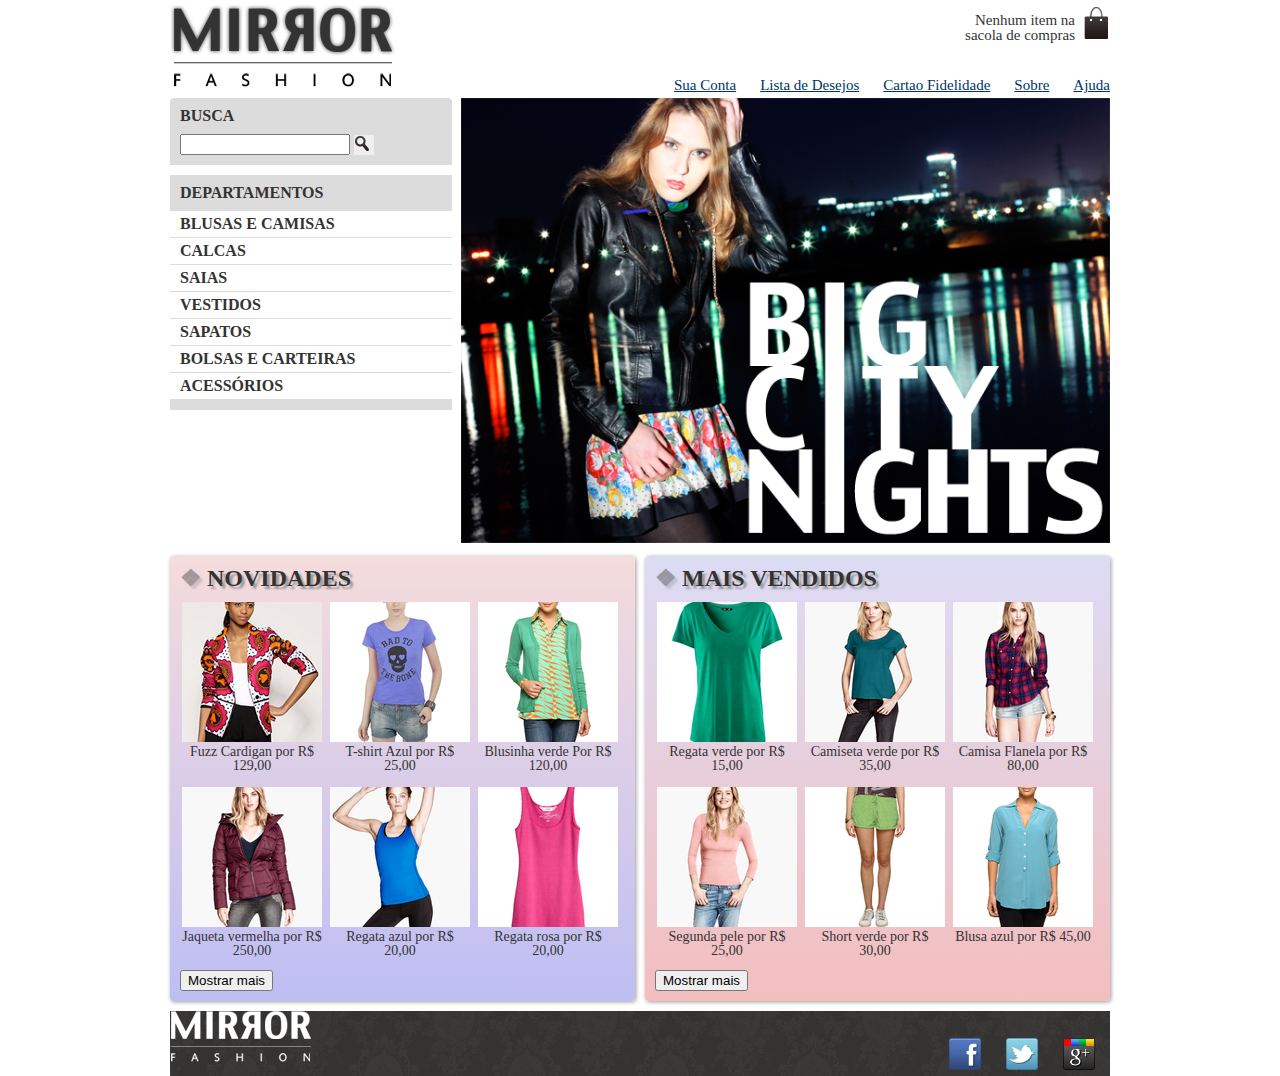
<file: index.html>
<!DOCTYPE html>
<html lang="pt-BR">
<head>
    <meta charset="UTF-8">
    <meta http-equiv="X-UA-Compatible" content="IE=edge">
    <meta name="viewport" content="width=device-width">
    <title>Mirror Fashion</title>
    <link rel="stylesheet" href="css/estilos.css"> 
    <link rel="stylesheet" href="css/reset.css">
</head>

<body class="container">
    
<header class="container">
<script src="//html5shiv.googlecode.com/svn/trunk/html5.js"></script> <!-- correcao IE8-->

    <!-- Conteudo do cabecalho -->
    <h1><img src="resources/img/logo.png" alt="Logo Mirror Fashion"></h1>

    <p class="sacola">Nenhum item na sacola de compras</p>

<nav class="menu-opcoes">
    <ul>
        <li><a href="#">Sua Conta</a></li>
        <li><a href="#">Lista de Desejos</a></li>
        <li><a href="#">Cartao Fidelidade</a></li>
        <li><a href="sobre.html">Sobre</a></li>
        <li><a href="#">Ajuda</a></li>
    </ul>
</nav>
</header>

<div id="main"> <!-- Conteudo principal-->
</div>

<div class="container-destaque"> <!--container destaques-->
<section class="busca">
    <h2>Busca</h2>
<form>
    <input type="search">
     <button>Buscar</button>
</form>
</section>
<!-- Fim busca-->

<section class="menu-departamentos">
    <h2>Departamentos</h2>
<nav>
    <ul>
        <li><a href="#">Blusas e Camisas</a>
            <ul>
                <li><a href="#">Manga curta</a></li>
                <li><a href="#">Manga comprida</a></li>
                <li><a href="#">Camisa social</a></li>
                <li><a href="#">Camisa casual</a></li>
            </ul>
        </li>
                
        <li><a href="#">Calcas</a></li>
        <li><a href="#">Saias</a></li>
        <li><a href="#">Vestidos</a></li>
        <li><a href="#">Sapatos</a></li>
        <li><a href="#">Bolsas e Carteiras</a></li>
        <li><a href="#">acessórios</a></li>
    </ul>
</nav>
</section>
<!--Fim menu-departamentos-->
 
<section class="banner-destaque"> <!-- Banner destaque-->
    <figure id="foto-destaque">
        <img src="resources/img/destaque-home.png" alt="Promocao: Big city nigth"></figure>
    </section>
</div>
<!-- Fim banner destaque -->


<div class="container-paineis"> <!-- Paineis com destaques -->
    <section class="painel novidades">
    <h2>Novidades</h2>
        <ol>                <!--produtos destaque -->
            <li>
                <a href="produto.html">
                    <figure>
                    <img src="resources/img/produtos/miniatura1.png" alt="miniatura1">
                    <figcaption>Fuzz Cardigan por R$ 129,00</figcaption>
                    </figure>
                </a>
            </li>

            <li>
                <a href="produto.html">
                    <figure>
                        <img src="resources/img/produtos/miniatura2.png" alt="miniatura2">
                        <figcaption>T-shirt Azul por R$ 25,00</figcaption>
                    </figure>
                </a>
            </li>

            <li>
                <a href="produto.html">
                    <figure>
                        <img src="resources/img/produtos/miniatura3.png" alt="minuatura3">
                        <figcaption>Blusinha verde Por R$ 120,00</figcaption>
                    </figure>
                </a>
            </li>

            <li>
                <a href="produto.html">
                    <figure>
                    <img src="resources/img/produtos/miniatura4.png" alt="miniatura4">
                    <figcaption>Jaqueta vermelha por R$ 250,00</figcaption>
                    </figure>
                </a>
            </li>

            <li>
                <a href="produto.html">
                    <figure>
                    <img src="resources/img/produtos/miniatura5.png" alt="miniatura5">
                    <figcaption>Regata azul por R$ 20,00</figcaption>
                    </figure>
                </a>
            </li>

            <li>
                <a href="produto.html">
                    <figure>
                        <img src="resources/img/produtos/miniatura6.png" alt="miniatura6">
                        <figcaption>Regata rosa por R$ 20,00</figcaption>
                    </figure>
                </a>
            </li>

        </ol>
        <button type="button">Mostrar mais</button>
    </section>   <!-- FIM DESTAQUES-->

    
    <section class="painel mais-vendidos"> <!-- produtos mais vendidos -->
    <h2>Mais Vendidos</h2>
    <ol> 
        <li>
            <a href="produto.html">
                <figure>
                    <img src="resources/img/produtos/miniatura7.png" alt="miniatura7">
                    <figcaption>Regata verde por R$ 15,00</figcaption>
                    </figure>
            </a>
        </li>

        <li>
            <a href="produto.html">
                <figure>
                    <img src="resources/img/produtos/miniatura8.png" alt="miniatura8">
                    <figcaption>Camiseta verde por R$ 35,00</figcaption>
                </figure>
             </a>
        </li>

        <li>
            <a href="produto.html">
                <figure>
                    <img src="resources/img/produtos/miniatura9.png" alt="miniatura9">
                    <figcaption>Camisa Flanela por R$ 80,00</figcaption>
                </figure>
            </a>
        </li>

        <li>
            <a href="produto.html">
                <figure>
                    <img src="resources/img/produtos/miniatura10.png" alt="miniatura10">
                    <figcaption>Segunda pele por R$ 25,00</figcaption>
                </figure>
            </a>
        </li>

        <li>
            <a href="produto.html">
                <figure>
                    <img src="resources/img/produtos/miniatura11.png" alt="miniatura11">
                    <figcaption>Short verde por R$ 30,00</figcaption>
                </figure>
            </a>
        </li>

        <li>
            <a href="produto.html">
                <figure>
                    <img src="resources/img/produtos/miniatura12.png" alt="miniatura12">
                    <figcaption>Blusa azul por R$ 45,00</figcaption>
                 </figure>
            </a>
        </li>
    </ol> 
    <button type="button">Mostrar mais</button>
    </section>
</div>
<!-- fim mais vendidos -->

<footer> <!-- Conteudo do rodape -->
    <div class="container">
        <img class="logo-rodape" src="resources/img/logo-rodape.png" alt="Logo Mirror Fashion">
        <ul class="social">
            <li><a href="http://facebook.com/mirrorfashion">Facebook</a></li>
            <li><a href="http://twitter.com/mirrorfashion">Twitter</a></li>
            <li><a href="http://plus.google.com/mirrorfashion">Google+</a></li>
        </ul>
    </div>
</footer>

    <!-- FIM Rodape -->
</body>
</html>
</file>
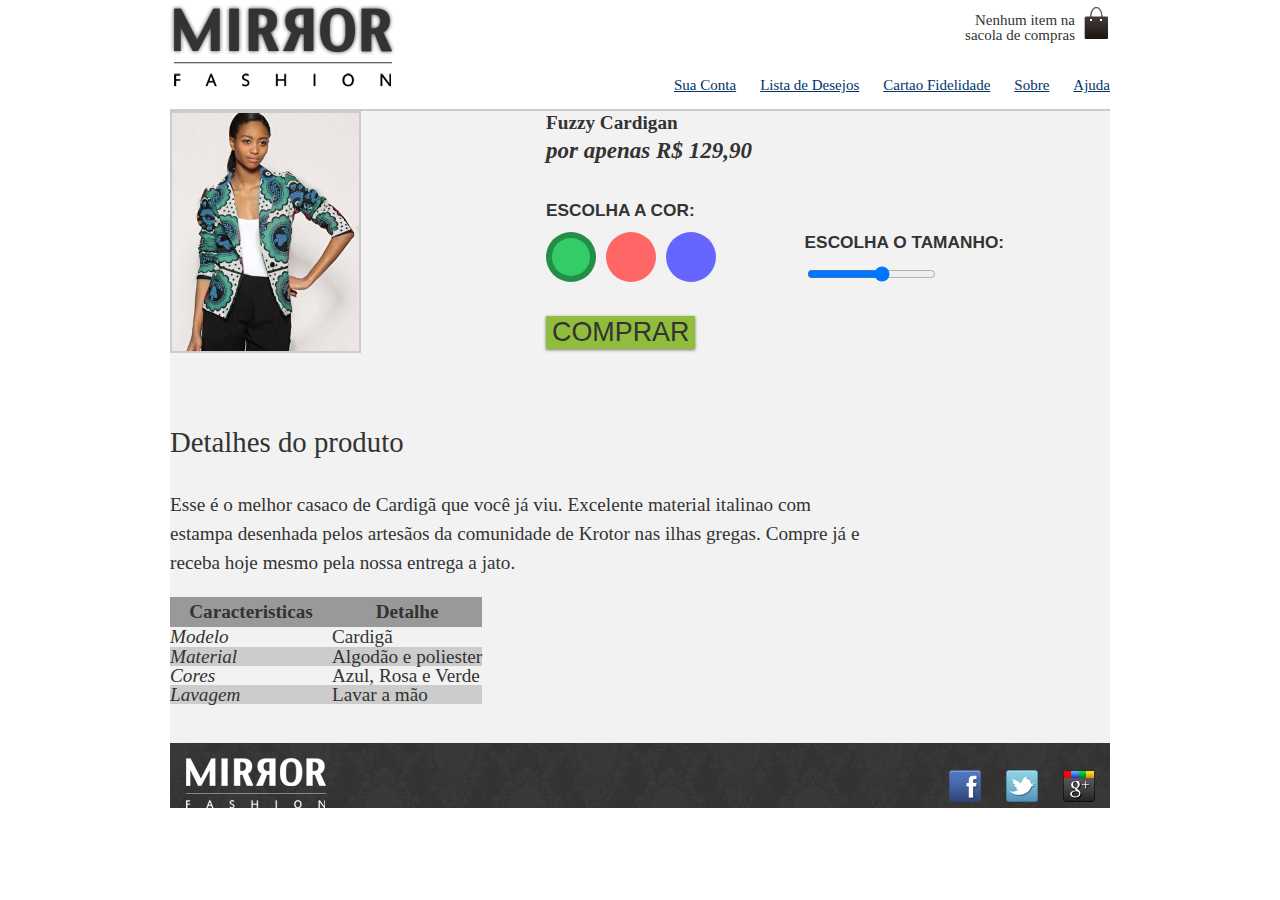
<file: produto.html>
<!DOCTYPE html>
<html lang="pt-BR">
<head>
    <meta charset="UTF-8">
    <meta http-equiv="X-UA-Compatible" content="IE=edge">
    <meta name="viewport" content="width=device-width">

    <title>Mirror Fashion</title>

    <link rel="stylesheet" href="css/produto.css"> 
    <link rel="stylesheet" href="css/estilos.css">
    <link rel="stylesheet" href="css/reset.css">
</head>

<body class="container">
<script src="//html5shiv.googlecode.com/svn/trunk/html5.js"></script> <!-- correcao IE8-->
<header class="container">
        <h1><a href="index.html"><img src="resources/img/logo.png" alt="Logo da Mirror Fashion"></a></h1>

        <p class="sacola">Nenhum item na sacola de compras</p>

    <nav class="menu-opcoes">
        <ul>
            <li><a href="#">Sua Conta</a></li>
            <li><a href="#">Lista de Desejos</a></li>
            <li><a href="#">Cartao Fidelidade</a></li>
            <li><a href="sobre.html">Sobre</a></li>
            <li><a href="#">Ajuda</a></li>
        </ul>
    </nav>
</header>
<div class="produto-back">
<div class="container">
    <div class="produto">
        <h1>Fuzzy Cardigan</h1>
            <p>por apenas R$ 129,90</p>
        <form>
            <fieldset class="cores">
                <legend>Escolha a cor:</legend>

                <input type="radio" name="cor" value="verde" id="verde" checked>
                <label for="verde">
                    <img src="resources/img/produtos/foto1-verde.png" alt="Produto na cor verde">
                </label>

                <input type="radio" name="cor" value="rosa" id="rosa">
                <label for="rosa">
                    <img src="resources/img/produtos/foto1-rosa.png" alt="Produto na cor rosa">
                </label>

                <input type="radio" name="cor" value="azul" id="azul">
                <label for="azul">
                    <img src="resources/img/produtos/foto1-azul.png" alt="Produto na cor azul">
                </label>
            </fieldset>

            <fieldset class="tamanhos">
                <legend>Escolha o tamanho:</legend>
                <input type="range" min="36" max="46" value="42" step="2" name="tamnho" id="tamanho">
            </fieldset>

            <button class="comprar">Comprar</button>
        </form>
    </div>

    <div class="detalhes">
        <h2>Detalhes do produto</h2>
            <p>Esse é o melhor casaco de Cardigã que você já viu. Excelente material italinao com estampa desenhada pelos artesãos da comunidade de Krotor nas ilhas gregas. Compre já e receba hoje mesmo pela nossa entrega a jato.</p>
            
            <table>
                <thead>
                    <tr>
                        <th>Caracteristicas</th>
                        <th>Detalhe</th>
                    </tr>
                </thead>
                <tbody>
                    <tr>
                        <td>Modelo</td>
                        <td>Cardigã</td>
                    </tr>
                    <tr>
                        <td>Material</td>
                        <td>Algodão e poliester</td>
                    </tr>
                    <tr>
                        <td>Cores</td>
                        <td>Azul, Rosa e Verde</td>
                    </tr>
                    <tr>
                        <td>Lavagem</td>
                        <td>Lavar a mão</td>
                    </tr>
                </tbody>
            </table>
    </div>
</div>
</div>

<footer>
    <div class="container">
        <img class="logomirror" src="resources/img/logo-rodape.png" alt="Logo da Mirror Fashion">
             <ul class="social">
                <li><a href="http://facebook.com/mirrorfashion">Facebook</a></li>
                <li><a href="http://twitter.com/mirrorfashion">Twitter</a></li>
                <li><a href="http://plus.google.com/mirrorfashion">Google+</a></li>
            </ul>
        </div>
    </footer>
</body>
</file>
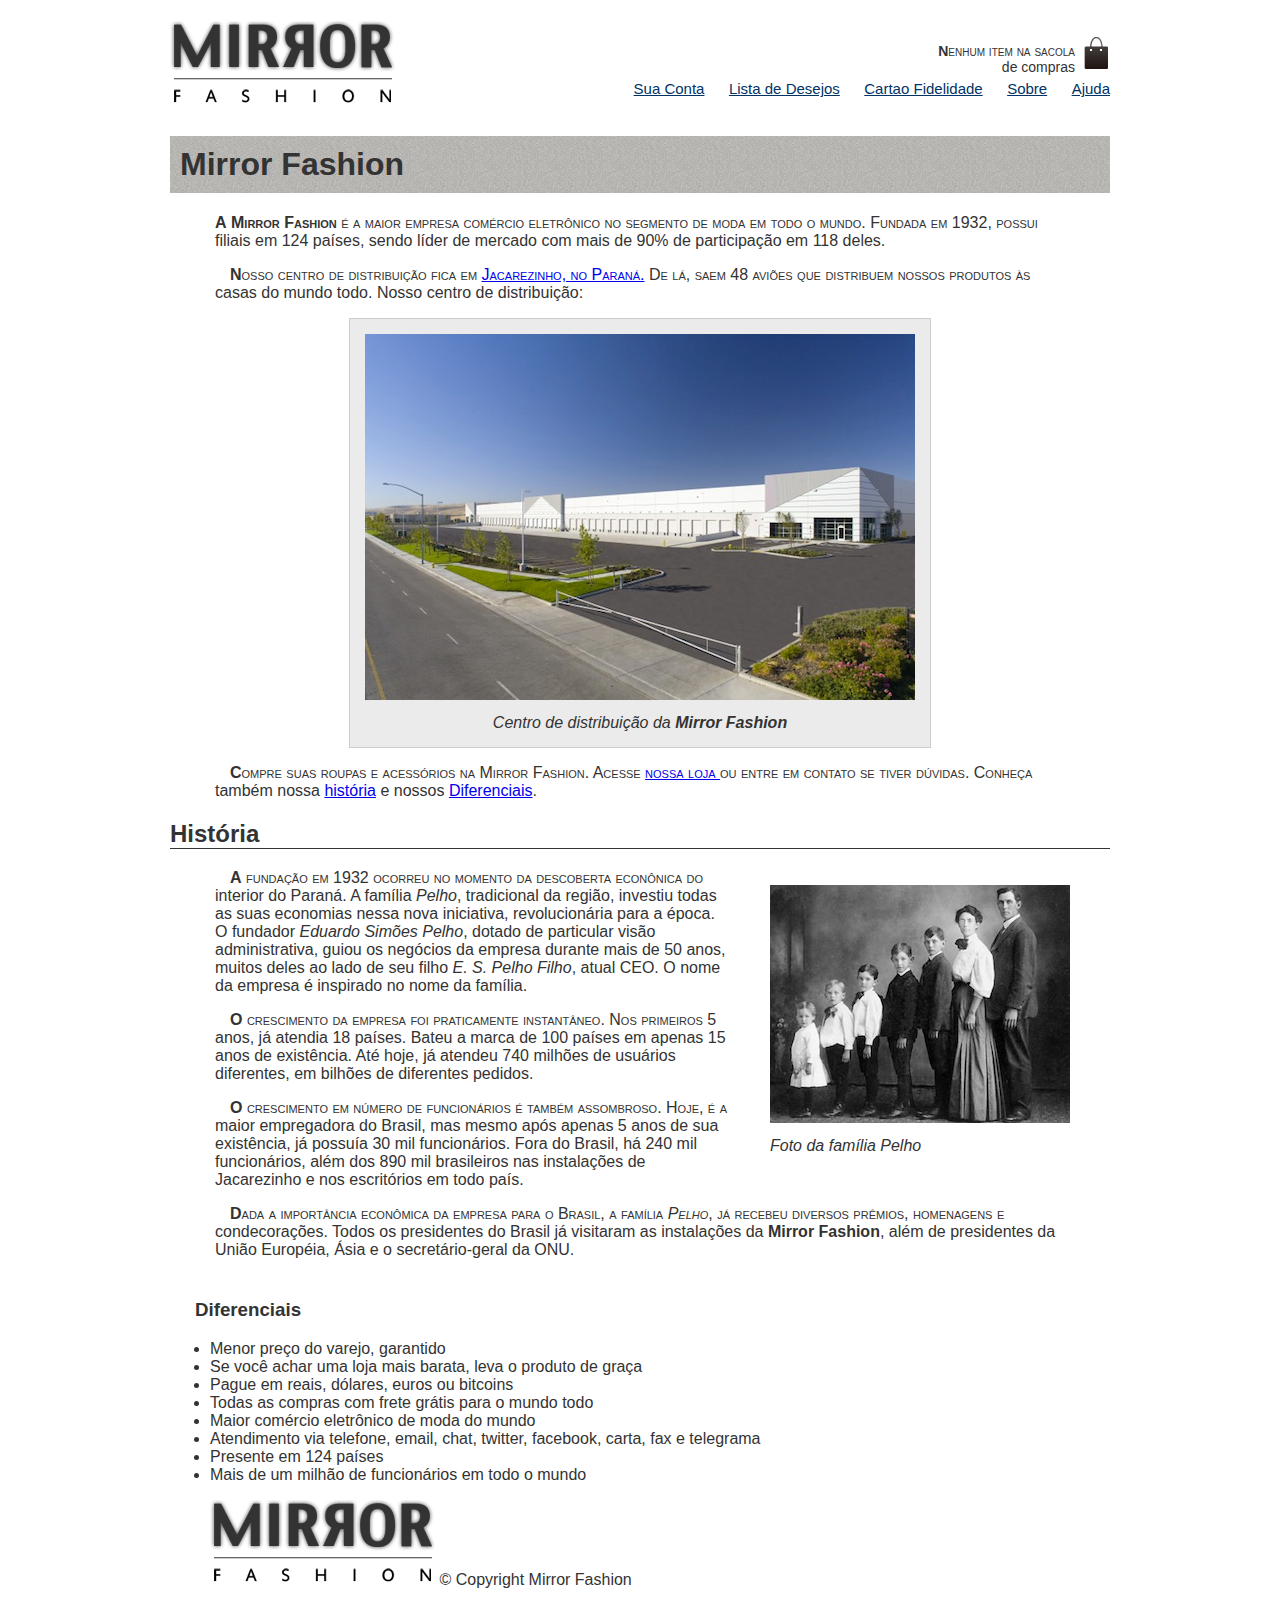
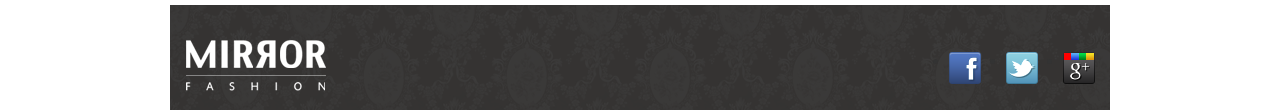
<file: sobre.html>
<!DOCTYPE html>
<html lang="pt-BR">
<head>
    <meta charset="UTF-8">
    <meta http-equiv="X-UA-Compatible" content="IE=edge">
    <meta name="viewport" content="width=device-width, initial-scale=1.0">
    <title>Sobre a Mirror Fashion</title>
    <link rel="stylesheet" href="css/sobre.css">
</head>
<body class="container">
    <header class="container">
        <script src="//html5shiv.googlecode.com/svn/trunk/html5.js"></script> <!-- correcao IE8-->

    <!-- Conteudo do cabecalho -->
    <h1><a href="index.html"><img src="resources/img/logo.png" alt="Logo Mirror Fashion"></a></h1>

    <p class="sacola">Nenhum item na sacola de compras</p>

    <nav class="menu-opcoes">
        <ul>
            <li><a href="#">Sua Conta</a></li>
            <li><a href="#">Lista de Desejos</a></li>
            <li><a href="#">Cartao Fidelidade</a></li>
            <li><a href="sobre.html">Sobre</a></li>
            <li><a href="#">Ajuda</a></li>
        </ul>
    </nav>
    </header>

    <!--Fim cabecalho-->
    
    <h1 id="mirror-fashion"><strong>Mirror Fashion</strong></h1>
        <p>A <strong>Mirror Fashion</strong> é a maior empresa comércio eletrônico no segmento de moda em todo o mundo. 
        Fundada em 1932, possui filiais em 124 países, sendo líder de mercado com mais de 90% de 
        participação em 118 deles.</p>
    
        <p>Nosso centro de distribuição fica em <a href="https://maps.google.com.br/?q=Jacarezinho" target="_blank">Jacarezinho, no Paraná.</a> De lá, saem 48 aviões que 
        distribuem nossos produtos às casas do mundo todo. Nosso centro de distribuição:</p>
        <figure id="centro-distribuicao">
            <img src="resources\img\centro-distribuicao.png" alt="Foto do centro de distribuição da Mirror Fashion">
            <figcaption>Centro de distribuição da <strong>Mirror Fashion</strong></figcaption>
        </figure>
    
        <p>Compre suas roupas e acessórios na Mirror Fashion. Acesse <a href="index.html">nossa loja </a> ou entre em contato 
        se tiver dúvidas. Conheça também nossa <a href="#historia">história</a> e nossos <a href="#diferenciais">Diferenciais</a>.</p>

    <h2 id="historia">História</h2>
        <figure id="fotofamilia">
        <img src="resources\img\familia-pelho.jpg" alt="Foto da família Pelho">
        <figcaption>Foto da família <em>Pelho</em></figcaption>
        </figure>
    
        <p>A fundação em 1932 ocorreu no momento da descoberta econônica do interior do Paraná. A 
        família <em>Pelho</em>, tradicional da região, investiu todas as suas economias nessa nova iniciativa, 
        revolucionária para a época. O fundador <em>Eduardo Simões Pelho</em>, dotado de particular visão 
        administrativa, guiou os negócios da empresa durante mais de 50 anos, muitos deles ao lado 
        de seu filho <em>E. S. Pelho Filho</em>, atual CEO. O nome da empresa é inspirado no nome da família.</p>
    
        <p>O crescimento da empresa foi praticamente instantâneo. Nos primeiros 5 anos, já atendia 18 países. 
        Bateu a marca de 100 países em apenas 15 anos de existência. Até hoje, já atendeu 740 milhões 
        de usuários diferentes, em bilhões de diferentes pedidos.</p>
    
        <p>O crescimento em número de funcionários é também assombroso. Hoje, é a maior empregadora do 
        Brasil, mas mesmo após apenas 5 anos de sua existência, já possuía 30 mil funcionários. Fora do 
        Brasil, há 240 mil funcionários, além dos 890 mil brasileiros nas instalações de Jacarezinho e 
        nos escritórios em todo país.</p>
    
        <p>
        Dada a importância econômica da empresa para o Brasil, a família <em>Pelho</em>, já recebeu diversos prêmios, 
        homenagens e condecorações. Todos os presidentes do Brasil já visitaram as instalações da <strong>Mirror 
        Fashion</strong>, além de presidentes da União Européia, Ásia e o secretário-geral da ONU.</p>
    
    <h3 id="diferenciais">Diferenciais</h3>
    <ul>
        <li>Menor preço do varejo, garantido</li>
        <li>Se você achar uma loja mais barata, leva o produto de graça</li>
        <li>Pague em reais, dólares, euros ou bitcoins</li>
        <li>Todas as compras com frete grátis para o mundo todo</li>
        <li>Maior comércio eletrônico de moda do mundo</li>
        <li>Atendimento via telefone, email, chat, twitter, facebook, carta, fax e telegrama</li>
        <li>Presente em 124 países</li>
        <li>Mais de um milhão de funcionários em todo o mundo</li>
    </ul>
    <div class="container">
        <figure class="copyrigth-mirror">
        <img src="resources\img\logo.png" alt="Logo da Mirror Fashion">

        &copy; Copyright Mirror Fashion
        </figure>
    </div>

    <footer> <!-- inicio rodape-->
    <div class="container">
        <img class="logomirror" src="resources/img/logo-rodape.png" alt="Logo Mirror Fashion">

        <ul class="social">
            <li><a href="http://facebook.com/mirrorfashion">Facebook</a></li>
            <li><a href="http://twitter.com/mirrorfashion">Twitter</a></li>
            <li><a href="http://plus.google.com/mirrorfashion">Google+</a></li>
        </ul>

    </div>
    </footer>
</body>
</html>
</file>
<file: css/estilos.css>
header {
    position: relative;
}

body {
    color: #333333;
    font-family:'Lucida Grande', 'Lucida Sans Unicode', sans-serif;
    margin-left: auto;
    margin-right: auto;
    width: 940px;
}


.menu-opcoes {
    position: absolute;
    bottom: 0;
    right: 0;
}

.menu-opcoes ul li {
    font-size: 15px;
    display: inline;
    margin-left: 20px;
}

.menu-opcoes a {
    color: #003366;
}

.container{
    margin-right: auto;
    margin-left: auto;
    width: 940px;
}

.sacola {
    position: absolute;
    top: 0;
    right: 0;

    background-image: url(../resources/img/sacola.png);
    background-repeat: no-repeat;
    background-position: top right;

    font-size: 15px;
    padding-right: 35px;
    text-align: right;
    width: 140px;
    padding-top: 8px;
}

.busca,
.menu-departamentos {
    float: left;
    background-color: #DCDCDC;
    font-weight: bold;
    text-transform: uppercase;

    margin-right: 10px;
    width: 230px;
}


.busca h2,
.busca form,
.menu-departamentos h2{
    margin: 10px;
}

.menu-departamentos {
    clear: left;
}


.menu-departamentos li {
    background-color: white;
    margin-bottom: 1px;
    padding: 5px 10px;
}

.menu-departamentos a {
    color: #333333;
    text-decoration: none;
}

.busca input[type=search]{
    width: 170px;
}

.destaque {
    margin-top: 10px;
}

.menu-departamentos {
    margin-top: 10px;
    padding-bottom: 25px;
    
}

.painel {
    border-radius: 4px;
    box-shadow:  1px 1px 4px #999;


    margin: 10px 0;
    padding: 10px;
    width: 445px;
}

.novidades {
    float: left;
}

.mais-vendidos {
    float: right;
}

.painel li {
    transition: 0.7s ease-out;
    display: inline-block;
    vertical-align: top;
    width: 140px;

    margin: 2px;
    padding-bottom: 10px;
}

.painel h2::before {
    content: '\2756';
    padding-right: 5px;
    opacity: 0.4;
}

.painel li:hover {
    background-color: rgba(255,255,255,0.8);
    box-shadow: 0 0 5px #333;
    transition: box-shadow 0.7s;
}

.painel li:hover {
    transform: scale(1.2);
    transition: 0.7s ease-in;
}

.painel h2 {
    text-shadow: 3px 3px 2px rgba(255,255,255,0.8);
    font-size: 24px;
    font-weight: bold;
    text-transform: uppercase;

    margin-bottom: 10px;

    text-shadow: 3px 3px 2px #999;
}

.painel a {
    color: #333;
    font-size: 14px;
    text-align: center;
    text-decoration: none;
}

.novidades {
    background: linear-gradient(#F5DCDC, #BEBEF4)
}

.mais-vendidos {
    background: linear-gradient(#DCDCF5, #F4BEBE)
}

footer .container {
    position: relative;
}

footer {
    clear: both;
}

footer {
    height: 65px;
    padding: 20px 0;
}

footer {
    background-image: url(../resources/img/fundo-rodape.png);
}

.social {
    margin: 15px;
    position: absolute;
    top: 12px;
    right: 0;
}

.social li {
    float: left;
    margin-left: 25px;
}

.social a {
    height: 32px;
    width: 32px;
    display: block;
    text-indent: -99999px;
}

.social a[href*="facebook.com"] {
    background-image: url(../resources/img/facebook.png);
}

.social a[href*="twitter.com"] {
    background-image: url(../resources/img/twitter.png);
}

.social a[href*="plus.google.com"] {
    background-image: url(../resources/img/googleplus.png);
}
 

.logomirror{
    margin: 15px;
}

.busca {
    border-top-left-radius: 4px;
    border-top-right-radius: 4px;
}

.busca button {
    /* adicionando imagme */
    background-image: url(../resources/img/busca.png);
    background-repeat: no-repeat;
    border: none;

    /* tamnho imagem */
    width: 20px;
    height: 20px;

    /* imagem replacement */
    text-indent: -9999px;
}

.logomirror {
    margin: 15px;
}

.menu-opcoes a:hover {
    color: #007DC6;
}

.menu-opcoes a:active {
    color: #867DC6;
}

.menu-departamentos li ul {
    display: none;
}

.menu-departamentos li:hover ul {
    display: block;
}

.menu-departamentos ul ul li {
    background-color: #DCDCDC;
}

.menu-departamentos li li a::before {
    content: '- ';
    padding-right: 3px;
}

.painel h2::before {
    content: '\2756';
    padding-right: 5px;
    opacity: 0.4;
}

.painel li:hover {
    background-color: rgba(255,255,255,0.8);
    box-shadow: 0 0 5px #333;
    transition: box-shadow 0.7s;
    transform: scale(1.2);
}

/* Configurando em disferentes resolucoes */

@media (max-widhth: 320px){
    .container {
        width: 96%;
    }

    header h1 {
        text-align: center;
    }

    header h1 img {
        max-width: 50%;
    }

    .sacola {
        display: none;
    }

    .menu-opcoes {
        position: static;
        text-align: center;
    }

    .menu-opcoes ul li {
        display: inline-block;
        margin: 5px;
    }

    .busca,
    .menu-departamentos,
    .banner-destaque img {
        margin-right: 0;
        width: 100%;
    }

    .painel {
        width: auto;
    }

    .painel li {
        width: 30%;
    }

    .painel img {
        width: 100%;
    }

}

@media (max-width: 939px){
    .container {
        width: 96%;
    }

    header h1 {
        text-align: center;
    }

    header h1 img {
        max-width: 50%;
    }

    .sacola {
        display: none;
    }

    .menu-opcoes {
        position: static;
        text-align: center;
    }

    .menu-opcoes ul li {
        display: inline-block;
        margin: 5px;
    }

    .busca,
    .menu-departamentos,
    .banner-destaque img {
        margin-right: 0;
        width: 100%;
    }

    .painel {
        width: auto;
    }

    .painel li {
        width: 30%;
    }

    .painel img {
        width: 100%;

    }
}

@media (min-width: 480px) {
    header h1 {
        margin: 5px 0;
    }

    .menu-departamentos {
        padding-bottom: 10px;
        margin-bottom: 10px;
    }

    .menu-departamentos nav > ul {
        column-count: 2;
    }

}

@media (min-width: 720px) {
        header h1 {
            text-align: left;
        }

        .menu-opcoes {
            position: absolute;
        }

        .sacola {
            display: block;
        }

        .paine li {
            width: 15%;
        }

        .busca,
        .menu-departamentos {
            margin-right: 1%;
            width: 30%;
        }

        .menu-departamentos nav > ul {
            column-count: 1;
        }

        .banner-destaque img {
            width: 69%;
        }
}

.destaque {
    position: relative;
}

.pause,
.play {
    display: block;
    position: absolute;
    right: 15px;
    top: 15px;
}

.pause {
    border-left: 10px solid #900;
    border-right: 10px solid #900;
    height: 30px;
    width: 5px;
}

.play {
    border-left: 25px solid #900;
    border-bottom: 15px solid transparent;
    border-top: 15px solid transparent;
}
</file>
<file: css/produto.css>
.cores legend {
    position: absolute;
    top: 0;
    left: 0;
}


.cores label:hover::after {
    border: 6px solid rgba(0, 0, 0, 0.1);
}


.cores label::after {
    cursor: pointer;
    content: '';
    display: block;

    border-radius: 50%;
    width: 50px;
    height: 50px;

    border: 6px solid rgba(0, 0, 0, 0);
    transition: 0.8s;
}

label[for=verde]::after {
    background-color: #33CC66;
}

label[for=rosa]::after {
    background-color: #FF6666;
}

label[for=azul]::after {
    background-color: #6666FF;
}

.cores input:checked + label::after {
    border: 6px solid rgba(0, 0, 0, 0.3);
}

.cores label::after {
    box-sizing: border-box;
}

.cores input[type=radio] {
    display: none;
}

.cores input:not(:checked) + label img {
    display: none;
}

.cores label::after {
    position: absolute;
    top: 30px;
}

.cores {
    position: relative;
    padding-top: 90px;
}

label[for=verde]::after {
    left: 0;
}

label[for=rosa]::after {
    left: 60px;
}

label[for=azul]::after {
    left: 120px;
}

.cores label img {
    display: block;
    max-width: 100%;
}

.produto {
    color: #333;
    line-height: 1.3;
    font-weight: bold;
}

.produto p {
    font-size: 1.2em;
    font-style: italic;
    margin-bottom: 1em;
}

.produto legend {
    display: block;
    font: bold 0.9em/2.5 Arial;
    text-transform: uppercase;
}

.comprar {
    background: #91BD3C;
    border: none;
    color: #333;

    font-size: 1.4em;
    text-transform: uppercase;

    box-shadow: 0 1px 3px #777;

    display: block;
    padding-top: 0.5em 1em;
    margin: 1em 0;
}

@media (min-width: 630px) {
    .produto {
        position: relative;
        padding-left: 40%;
        font-size: 1.2em;
    }

    .cores {
        position: static;
        padding: 0;
    }

    .cores legend {
        position: static;
    }

    .cores label img {
        position: absolute;
        top: 0;
        left: 0;
        max-width: 35%;
        max-height: 100%;
    }

    .cores label:after {
        position: static;
        float: left;
    }

    .cores label::after {
        margin-right: 10px;
    }

    fieldset {
        display: inline-block;
        vertical-align: top;

        margin: 1em 0;
        min-width: 240px;
        width: 45%;
    }
}

.detalhes {
    padding: 2em 0;
}

.detalhes h2 {
    font-size: 1.5em;
    line-height: 2;
}
.detalhes p {
    margin: 1em 0;
    font-size: 1em;
    line-height: 1.5;
    max-width: 36em;
}

@media (min-width: 500px) {
    .detalhes {
        font-size: 1.2em;
    }
}

table {
    border-spacing: 0.2em;
    border-collapse: separate;
}

thead {
    background-color: #999;
}

thead th {
    font-weight: bold;
    padding: 0.3em 1em;
    text-align: center;
}

td {
    padding: 0.3em;
}

tr:nth-child(2n) {
    background-color: #CCC;
}

td:first-child {
    font-style: italic;
}

.produto-back {
    background-color: #F2F2F2;
    margin-top: 1em;
    border-top: 2px solid #CCC;
}

.cores label img {
    border: 2px solid #CCC;
}
</file>
<file: css/sobre.css>
header{
    position: relative;
}
body {
    font-family: "Lucida Sans Unicode", "Lucida Grande", sans-serif;
    color: #333333;
    margin-left: auto;
    margin-right: auto;
    width: 940px;
}
#mirror-fashion {
    padding: 10px;
    background-image: url(../resources/img/sobre-background.jpg);
}
#historia {
    border-bottom: 1px solid #333333;
}
#diferenciais {
    margin-left: 25px;
    margin-top: 30px;
}

#centro-distribuicao {
    text-align: center;
    background-color: #e2e1e1a9;
    border: 1px solid #ccc;
    padding: 15px;
    
    margin-left: auto;
    margin-right: auto;
    width: 550px;
}

#fotofamilia {
    float: right;
    margin: 0 0 10px 10x;
}

figcaption{
    font-style: italic;
    margin-top: 10px;
}

#diferenciais {
    margin-top: 40px;
    margin-right: 15px;
}


p {
    padding: 0 45px;
    text-indent: 15px;
}

.menu-opcoes {
    position: absolute;
    bottom: 0;
    right: 0;
}

.menu-opcoes ul li {
    font-size: 15px;
    display: inline;
    margin-left: 20px;
}

.menu-opcoes a {
    
    color: #003366;
}

.container{
    margin: 0 auto;
    width: 940px;
}

.sacola {
    position: absolute;
    top: 0;
    right: 0;

    background-image: url(../resources/img/sacola.png);
    background-repeat: no-repeat;
    background-position: top right;

    font-size: 14px;
    padding-right: 35px;
    text-align: right;
    width: 140px;
    padding-top: 8px;
}

footer .container {
    position: relative;
}

footer {
    clear: both;
}

footer {
    height: 65px;
    padding: 20px 0;
}

footer {
    background-image: url(../resources/img/fundo-rodape.png);
}

.social {
    margin: 15px;
    position: absolute;
    top: 12px;
    right: 0;
}

.social li {
    float: left;
    margin-left: 25px;
}

.social a {
    height: 32px;
    width: 32px;
    display: block;
    text-indent: -99999px;
}

.social a[href*="facebook.com"] {
    background-image: url(../resources/img/facebook.png);
}

.social a[href*="twitter.com"] {
    background-image: url(../resources/img/twitter.png);
}

.social a[href*="plus.google.com"] {
    background-image: url(../resources/img/googleplus.png);
}
 

.logomirror{
    margin: 15px;
}

p::first-letter {
    font-weight: bold;
}

p::first-line {
    font-variant: small-caps;
}

h1 + p {
    text-indent: 0;
}

:not(p) + p::first-line {
    font-variant: small-caps;
}
</file>
